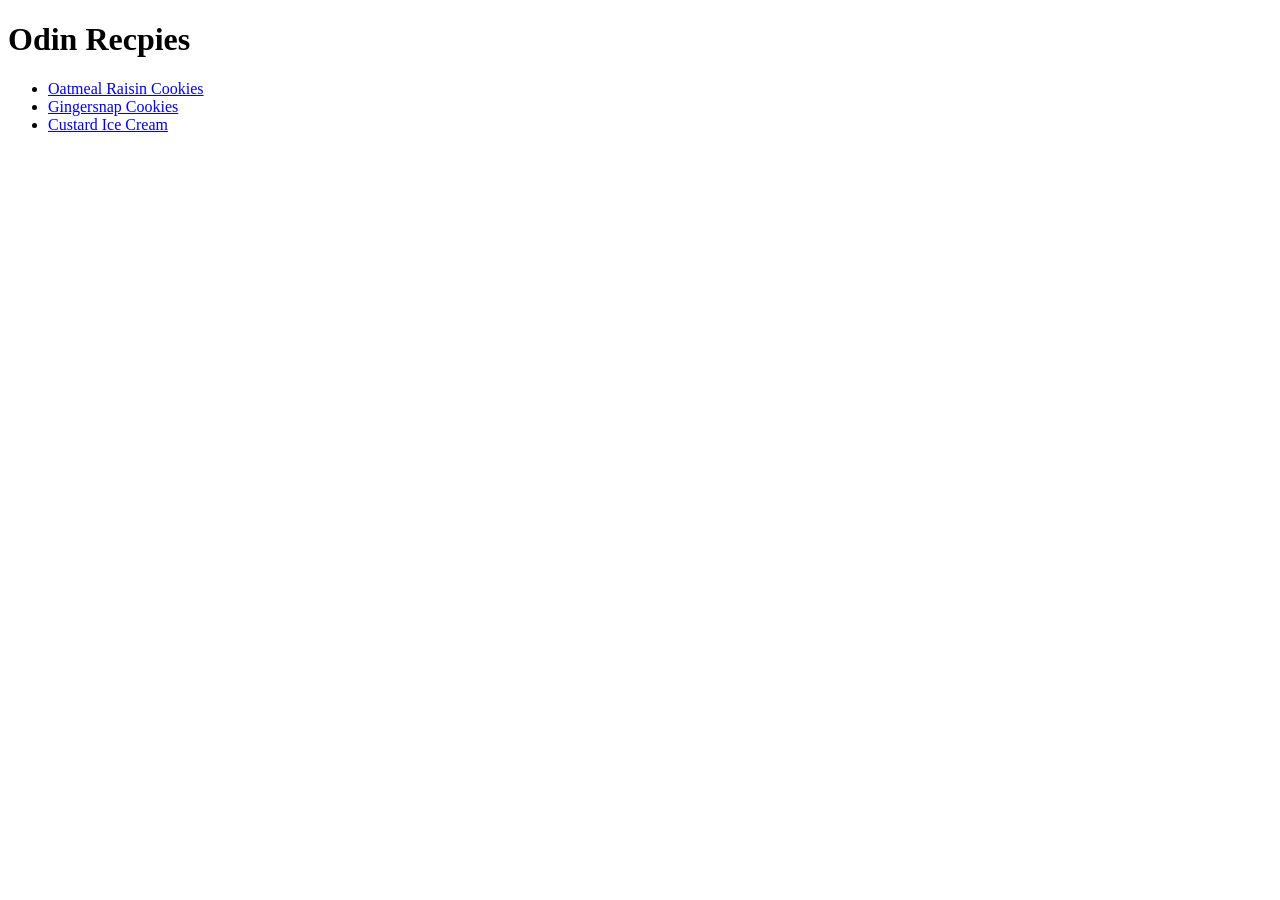
<file: index.html>
<!DOCTYPE html>
<html lang="en">
    <head>
        <meta charset="UTF-8">
        <meta name="viewport" content="width=device-width, initial-scale=1.0">
        <title>Document</title>
    </head>
    <body>
    <h1>Odin Recpies</h1>
        <ul>
            <li><a href="/recipes/recipes-oatmeal-raisin-cookies.html"> Oatmeal Raisin Cookies</a></li>
            <li><a href="/recipes/recipes-gingersnap-cookies.html"> Gingersnap Cookies</a></li>
            <li><a href="/recipes/recipes-custard-ice-cream.html"> Custard Ice Cream</a></li>
        </ul>
    </body>
</html>
</file>
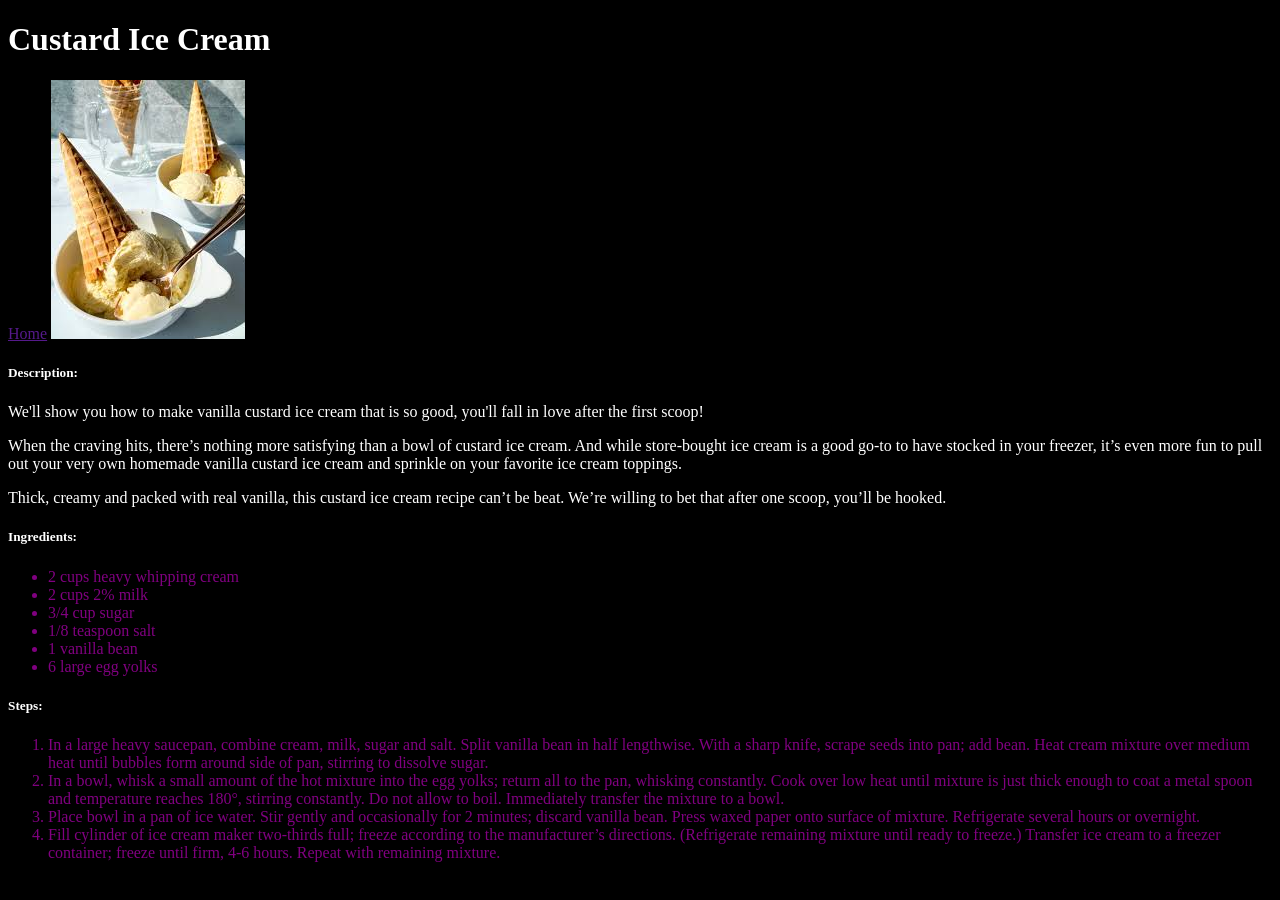
<file: recipes/recipes-custard-ice-cream.html>
<!DOCTYPE html>
<html lang="en">
    <head>
        <meta charset="UTF-8">
        <meta name="viewport" content="width=<device-width>, initial-scale=1.0">
        <title>Custard Ice Cream</title>
        <link rel="stylesheet" href="styles.css">
    </head>
    <body>
       <h1>Custard Ice Cream</h1>
      <a href "index.html"> Home</a>
      <img src="custard-ice-cream.jpg" alt="Creamy, milky, delicious custard ice cream, sitting face down in a bowl with a waffle conesitting regally on top.">
      <h5>Description:</h5>
        <p>We'll show you how to make vanilla custard ice cream that is so good, you'll fall in love after the first scoop!</p>
        <p>When the craving hits, there’s nothing more satisfying than a bowl of custard ice cream. And while store-bought ice cream is a good go-to to have stocked in your freezer, it’s even more fun to pull out your very own homemade vanilla custard ice cream and sprinkle on your favorite ice cream toppings.</p>

        <p>Thick, creamy and packed with real vanilla, this custard ice cream recipe can’t be beat. We’re willing to bet that after one scoop, you’ll be hooked.</p>
        <h5>Ingredients:</h5>
        <ul>
            <li>2 cups heavy whipping cream</li>
            <li>2 cups 2% milk</li>
            <li>3/4 cup sugar</li>
            <li>1/8 teaspoon salt</li>
            <li>1 vanilla bean</li>
            <li>6 large egg yolks </li>
        </ul>
        <h5>Steps:</h5>
        <ol>
            <li>In a large heavy saucepan, combine cream, milk, sugar and salt. Split vanilla bean in half lengthwise. With a sharp knife, scrape seeds into pan; add bean. Heat cream mixture over medium heat until bubbles form around side of pan, stirring to dissolve sugar.</li>
            <li>In a bowl, whisk a small amount of the hot mixture into the egg yolks; return all to the pan, whisking constantly. Cook over low heat until mixture is just thick enough to coat a metal spoon and temperature reaches 180°, stirring constantly. Do not allow to boil. Immediately transfer the mixture to a bowl.</li>
            <li>Place bowl in a pan of ice water. Stir gently and occasionally for 2 minutes; discard vanilla bean. Press waxed paper onto surface of mixture. Refrigerate several hours or overnight.</li>
            <li>Fill cylinder of ice cream maker two-thirds full; freeze according to the manufacturer’s directions. (Refrigerate remaining mixture until ready to freeze.) Transfer ice cream to a freezer container; freeze until firm, 4-6 hours. Repeat with remaining mixture.</li>
        </ol>
    </body>
</html>
</file>
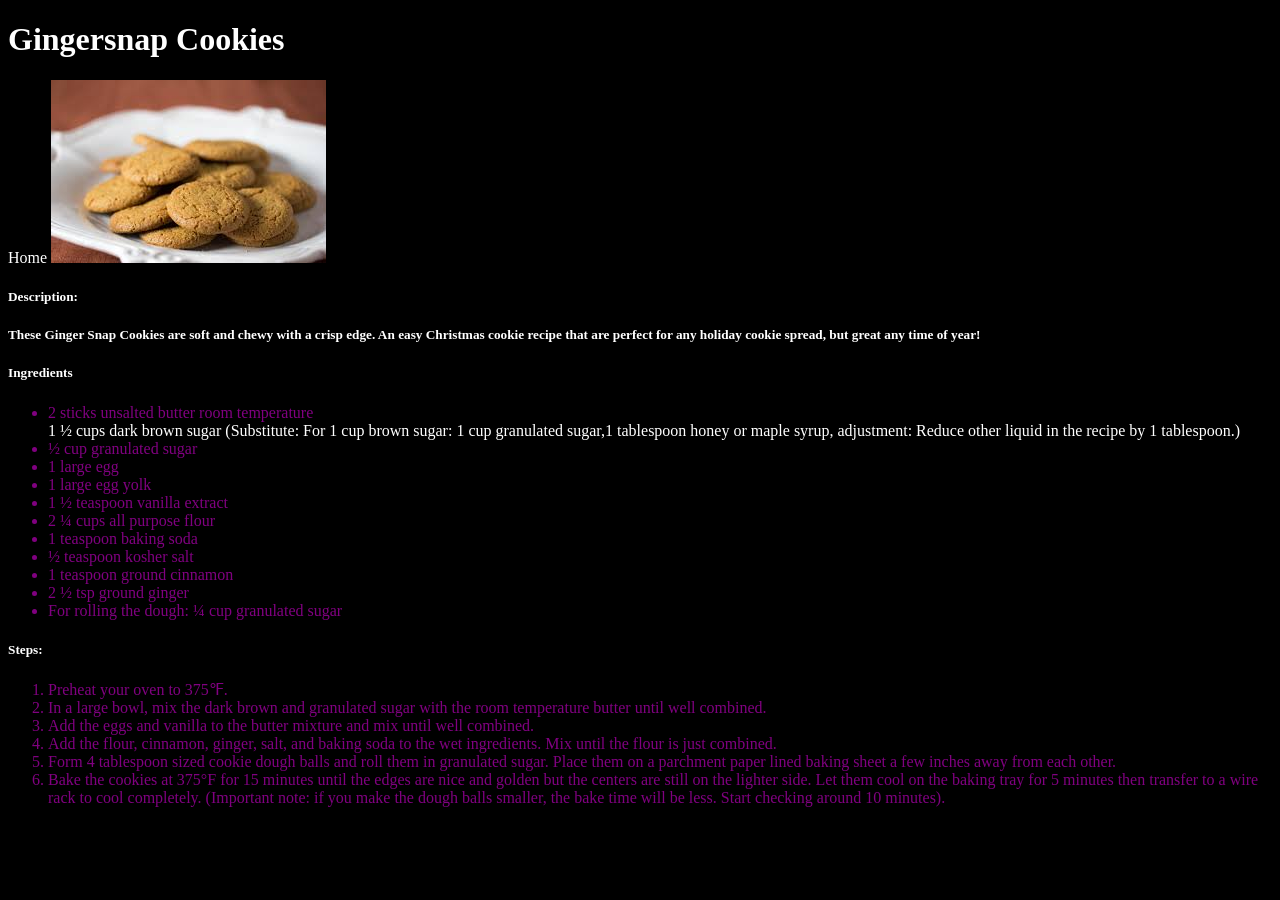
<file: recipes/recipes-gingersnap-cookies.html>
<!DOCTYPE html>
<html lang="en">
    <head>
        <meta charset="UTF-8">
        <meta name="viewport" content="width=<device-width>, initial-scale=1.0">
        <title>Gingersap Cookies!</title>
        <link rel="stylesheet" href="styles.css">
    </head>
    <body>
        <h1>Gingersnap Cookies</h1>
        <a href"../index.html"> Home </a>
        <img src="gingersnap-cookies.jpg" alt="Delicious sugar coated gingersnap cookies looking forlorn.">
        <h5>Description:<h5>
            <p>These Ginger Snap Cookies are soft and chewy with a crisp edge. An easy Christmas cookie recipe that are perfect for any holiday cookie spread, but great any time of year!</p>        
            <h5>Ingredients</h5>
            <ul>
                <li>2 sticks unsalted butter room temperature</li>
                <l>1 ½ cups dark brown sugar (Substitute: For 1 cup brown sugar: 1 cup granulated sugar,1 tablespoon honey or maple syrup, adjustment: Reduce other liquid in the recipe by 1 tablespoon.)</l>
                <li>½ cup granulated sugar</li>
                <li>1 large egg</li>
                <li>1 large egg yolk</li>
                <li>1 ½ teaspoon vanilla extract</li>
                <li>2 ¼ cups all purpose flour</li>
                <li>1 teaspoon baking soda</li>
                <li>½ teaspoon kosher salt</li>
                <li>1 teaspoon ground cinnamon</li>
                <li>2 ½ tsp ground ginger</li>
                <li>For rolling the dough: ¼ cup granulated sugar</li>
            </ul>
            <h5>Steps:</h5>
            <ol>
                <li>Preheat your oven to 375℉.</li>
                <li>In a large bowl, mix the dark brown and granulated sugar with the room temperature butter until well combined. </li>
                <li>Add the eggs and vanilla to the butter mixture and mix until well combined.</li>
                <li>Add the flour, cinnamon, ginger, salt, and baking soda to the wet ingredients. Mix until the flour is just combined.</li>
                <li>Form 4 tablespoon sized cookie dough balls and roll them in granulated sugar. Place them on a parchment paper lined baking sheet a few inches away from each other.</li>
                <li>Bake the cookies at 375°F for 15 minutes until the edges are nice and golden but the centers are still on the lighter side. Let them cool on the baking tray for 5 minutes then transfer to a wire rack to cool completely. (Important note: if you make the dough balls smaller, the bake time will be less. Start checking around 10 minutes).</li>
            </ol>
    </body>
</html>
</file>
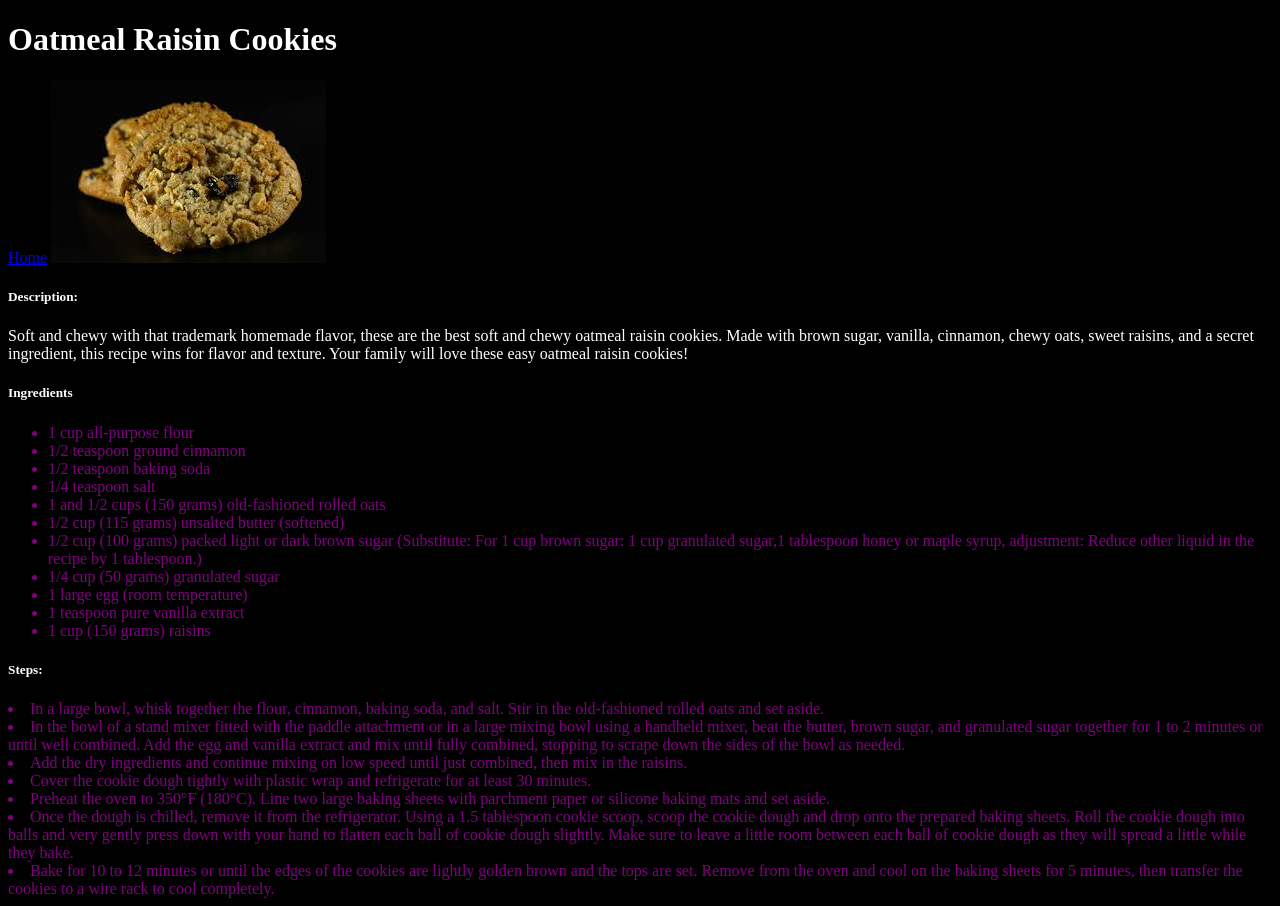
<file: recipes/recipes-oatmeal-raisin-cookies.html>
<!DOCTYPE html>
<html lang="en">
    <head>
        <meta charset="UTF-8">
        <meta name="viewport" content="width=<device-width>, initial-scale=1.0">
        <title>Oatmeal Raisin Cookies</title>
        <link rel="stylesheet" href="styles.css">
    </head>
    <body>
        <h1>Oatmeal Raisin Cookies</h1>
        <a href="index.html"> Home</a>
        <img src="Oatmeal-rasin-cookies.jpg" alt="Large and crumbling oatmeal raisin cookies!">
        <h5>Description:</h5>
        <p> Soft and chewy with that trademark homemade flavor, these are the best soft and chewy oatmeal raisin cookies. Made with brown sugar, vanilla, cinnamon, chewy oats, sweet raisins, and a secret ingredient, this recipe wins for flavor and texture. Your family will love these easy oatmeal raisin cookies!</p>
        <h5>Ingredients</h5>
        <ul>
            <li>1 cup all-purpose flour</li>
            <li>1/2 teaspoon ground cinnamon</li>
            <li>1/2 teaspoon baking soda
            <li>1/4 teaspoon salt</li>
            <li>1 and 1/2 cups (150 grams) old-fashioned rolled oats</li>
            <li>1/2 cup (115 grams) unsalted butter (softened)</li>
            <li>1/2 cup (100 grams) packed light or dark brown sugar (Substitute: For 1 cup brown sugar: 1 cup        granulated sugar,1 tablespoon honey or maple syrup, adjustment: Reduce other liquid in the recipe by 1 tablespoon.)</li>
            <li>1/4 cup (50 grams) granulated sugar</li>
            <li>1 large egg (room temperature)</li>
            <li>1 teaspoon pure vanilla extract</li>
            <li>1 cup (150 grams) raisins</li>
        </ul>
        <h5>Steps:</h5
        <ol>
            <li>In a large bowl, whisk together the flour, cinnamon, baking soda, and salt. Stir in the old-fashioned rolled oats and set aside.</li>
            <li>In the bowl of a stand mixer fitted with the paddle attachment or in a large mixing bowl using a handheld mixer, beat the butter, brown sugar, and granulated sugar together for 1 to 2 minutes or until well combined. Add the egg and vanilla extract and mix until fully combined, stopping to scrape down the sides of the bowl as needed.</li>
            <li>Add the dry ingredients and continue mixing on low speed until just combined, then mix in the raisins.</li>
            <li>Cover the cookie dough tightly with plastic wrap and refrigerate for at least 30 minutes.</li>
            <li>Preheat the oven to 350°F (180°C). Line two large baking sheets with parchment paper or silicone baking mats and set aside.</li>
            <li>Once the dough is chilled, remove it from the refrigerator. Using a 1.5 tablespoon cookie scoop, scoop the cookie dough and drop onto the prepared baking sheets. Roll the cookie dough into balls and very gently press down with your hand to flatten each ball of cookie dough slightly. Make sure to leave a little room between each ball of cookie dough as they will spread a little while they bake.</li>
            <li>Bake for 10 to 12 minutes or until the edges of the cookies are lightly golden brown and the tops are set. Remove from the oven and cool on the baking sheets for 5 minutes, then transfer the cookies to a wire rack to cool completely.</li>
        </ol>
    </body>
</html>
</file>
<file: recipes/styles.css>
body{
  background-color: black;
  color: white;
}
li{
color: purple;
}
</file>
